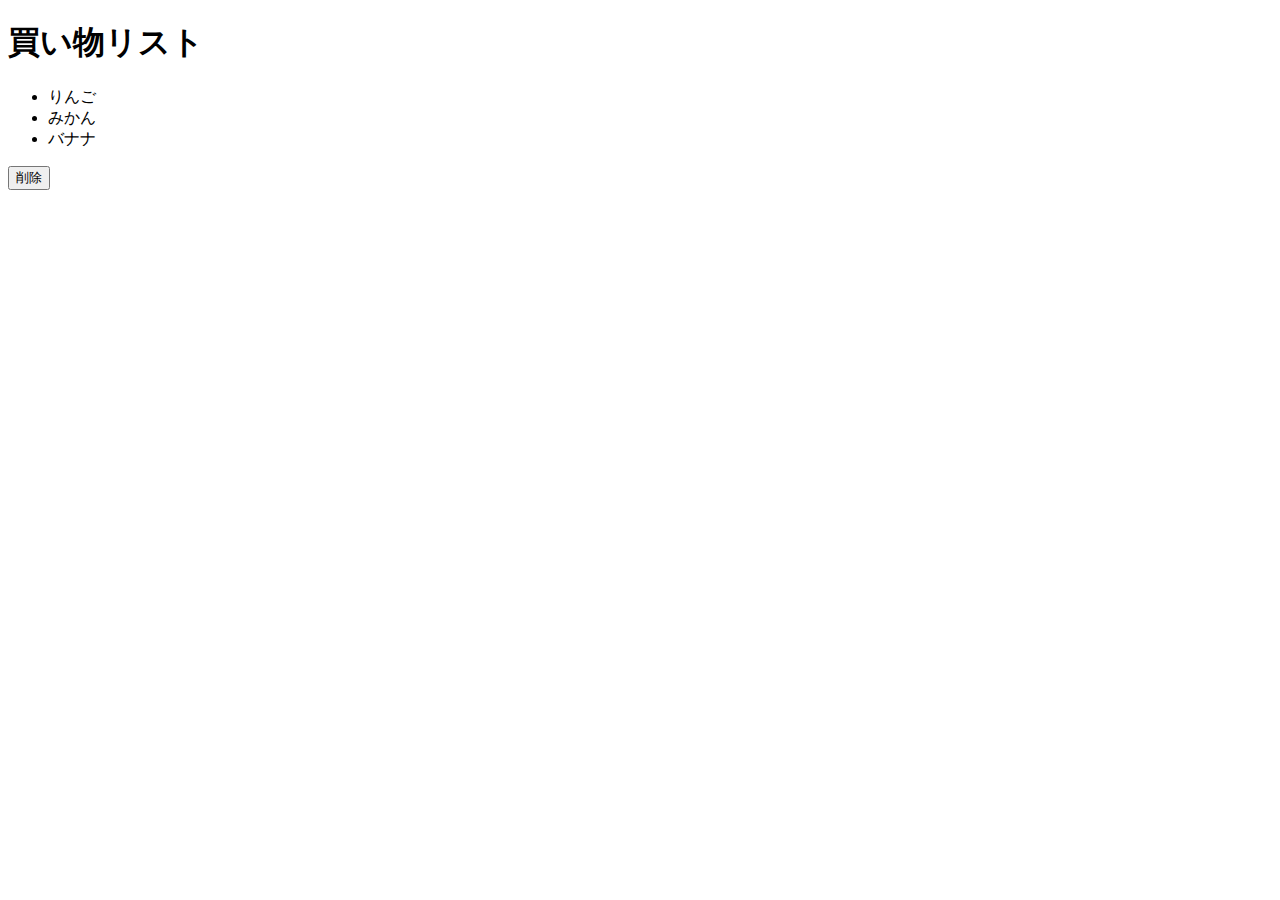
<file: js-easy/js-basic/index.html>
<!DOCTYPE html>
<html lang="ja">

<head>
  <meta charset="UTF-8" />
  <meta http-equiv="X-UA-Compatible" content="IE=edge" />
  <meta name="viewport" content="width=device-width, initial-scale=1.0" />
  <title>JavaScript-basic</title>
</head>

<body>
  <h1 id="title">買い物リスト</h1>
  <ul class="list">
    <li>りんご</li>
    <li>みかん</li>
    <li>バナナ</li>
  </ul>
  <button id="botton">削除</button>

  <script src="./main.js"></script>
</body>

</html>
</file>
